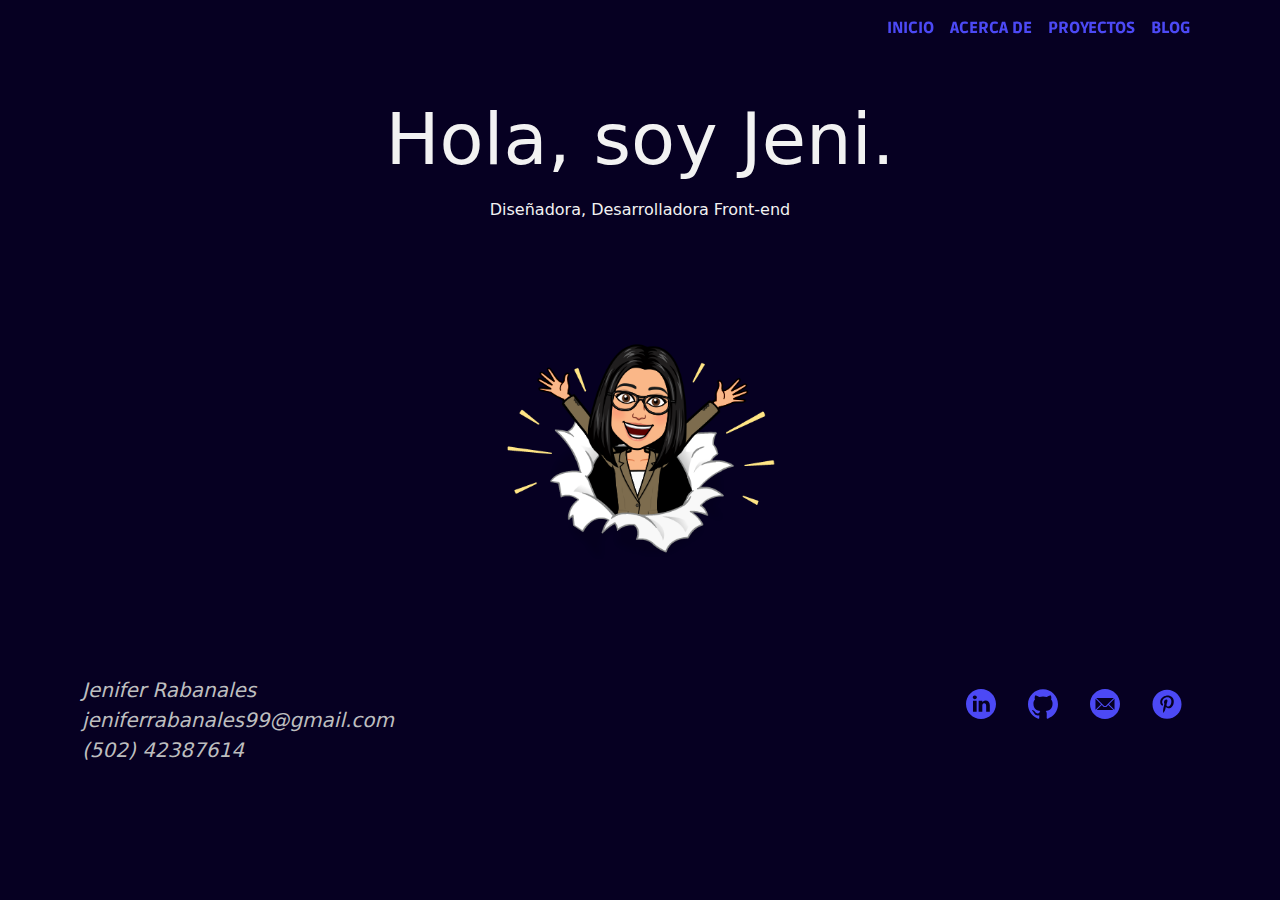
<file: ProyectoPortafolio/index.html>
<!DOCTYPE html>
<html lang="es">

<head>
    <meta charset="UTF-8">
    <meta name="viewport" content="width=device-width, initial-scale=1.0">
    <title>Jenifer Alejandra</title>
    <link href="https://cdn.jsdelivr.net/npm/bootstrap@5.3.3/dist/css/bootstrap.min.css" rel="stylesheet"
        integrity="sha384-QWTKZyjpPEjISv5WaRU9OFeRpok6YctnYmDr5pNlyT2bRjXh0JMhjY6hW+ALEwIH" crossorigin="anonymous">
    <script src="https://cdn.jsdelivr.net/npm/bootstrap@5.3.3/dist/js/bootstrap.bundle.min.js"
        integrity="sha384-YvpcrYf0tY3lHB60NNkmXc5s9fDVZLESaAA55NDzOxhy9GkcIdslK1eN7N6jIeHz"
        crossorigin="anonymous"></script>
    <link rel="preconnect" href="https://fonts.googleapis.com">
    <link rel="preconnect" href="https://fonts.gstatic.com" crossorigin>
    <link
        href="https://fonts.googleapis.com/css2?family=Antonio:wght@100..700&family=Pixelify+Sans&family=Ruda:wght@900&family=Teko:wght@500&family=Unica+One&family=Work+Sans:ital,wght@0,800;1,800&display=swap"
        rel="stylesheet">
    <link rel="stylesheet" href="styles.css">
    <style>
        body {
            background-color: #060022;
        }
    </style>
    <link rel="icon" type="image/png" href="../ProyectoPortafolio/Imagenes/Icono.PNG">


</head>

<body>
   
    <!-- Content here -->
    <form class="rounded px-4 py-4"></form>

    <nav class="navbar navbar-expand-lg navbar-light fixed-top navbar-custom ">
        <div class="container">
            <button class="navbar-toggler" type="button" data-bs-toggle="collapse" data-bs-target="#navbar-start"
                aria-controls="navbar-start" aria-expanded="false" aria-label="Toggle navigation">
                <svg class="icono" xmlns="http://www.w3.org/2000/svg" version="1.1"
                    xmlns:xlink="http://www.w3.org/1999/xlink" width="30" height="30" x="0" y="0" viewBox="0 0 64 64"
                    style="enable-background:new 0 0 512 512" xml:space="preserve" class="">
                    <g>
                        <path
                            d="M53 21H11c-1.7 0-3-1.3-3-3s1.3-3 3-3h42c1.7 0 3 1.3 3 3s-1.3 3-3 3zM53 35H11c-1.7 0-3-1.3-3-3s1.3-3 3-3h42c1.7 0 3 1.3 3 3s-1.3 3-3 3zM53 49H11c-1.7 0-3-1.3-3-3s1.3-3 3-3h42c1.7 0 3 1.3 3 3s-1.3 3-3 3z"
                            fill="#4c49f5" opacity="1" data-original="#000000" class=""></path>
                    </g>
                </svg>
            </button>

            <div class="collapse navbar-collapse" id="navbar-start">
                <ul class="navbar-nav ms-auto mb-2 mb-lg-0">
                    <li class="nav-item ruda">
                        <a class="nav-link " aria-current="page" href="../ProyectoPortafolio/index.html">INICIO</a>
                    </li>
                    <li class="nav-item ruda">
                        <a class="nav-link " aria-current="page" href="../ProyectoPortafolio/AcercaDe.html">ACERCA
                            DE</a>
                    </li>
                    <li class="nav-item ruda">
                        <a class="nav-link" href="../ProyectoPortafolio/proyectos.html">PROYECTOS</a>
                    </li>
                    <li class="nav-item ruda">
                        <a href="../ProyectoPortafolio/Blog.html" class="nav-link" href="#">BLOG</a>
                    </li>
                </ul>
            </div>

        </div>
    </nav>

     </nav>
     <seccion class="banner">
        <div class="container">
            <div class="row">
                <div class="col-md-12">
                   <figure class="text-center">
                       <form class="rounded px-4 py-4"></form>
                       <blockquote class="display-2 jersey-10-regula" style="color:#F2F2F2">
                           <p>Hola, soy Jeni.</p>
                       </blockquote>
                       <figcaption class="" style="color:#F2F2F2">
                           Diseñadora, Desarrolladora Front-end</cite>
                       </figcaption>
                   </figure>
                   <form class="rounded px-4 py-4"></form>
                   <div class="text-center">
                       <img width="280" height="280" src="../ProyectoPortafolio/Imagenes/IMG_1713.PNG" class="rounded" alt="...">
                       <form class="rounded px-4 py-4"></form>
                   </div>
                </div>
            </div>
        </div>
    </seccion>

   

    <nav class="navbar navbar-light ">
        <div class="container">
            
          <a class="navbar-brand" href="#">
            <figure>
                <form class="rounded px-4 py-4"></form>
                
                <figcaption class="" style="color:#BDBEBF">
                    <cite title="Source Title">Jenifer Rabanales</cite>
                </figcaption>
                <figcaption class="" style="color:#BDBEBF">
                    <cite title="Source Title">jeniferrabanales99@gmail.com</cite>
                </figcaption>
                <figcaption class="" style="color:#BDBEBF">
                    <cite title="Source Title">(502) 42387614</cite>
                </figcaption>
            </figure>
          </a>
          <ul class="nav justify-content-md-end">
            <li class="nav-item">
                <a class="nav-link active" aria-current="page"
                    href="https://www.linkedin.com/in/jenifer-rabanales-378a0b233/" target="_blank"><svg
                        xmlns="http://www.w3.org/2000/svg" version="1.1" xmlns:xlink="http://www.w3.org/1999/xlink"
                        width="30" height="30" x="0" y="0" viewBox="0 0 512 512" style="enable-background:new 0 0 512 512"
                        xml:space="preserve" class="icono">
                        <g>
                            <path
                                d="M256 0C114.637 0 0 114.637 0 256s114.637 256 256 256 256-114.637 256-256S397.363 0 256 0zm-74.39 387h-62.348V199.426h62.347zm-31.173-213.188h-.406c-20.922 0-34.453-14.402-34.453-32.402 0-18.406 13.945-32.41 35.274-32.41 21.328 0 34.453 14.004 34.859 32.41 0 18-13.531 32.403-35.274 32.403zM406.423 387h-62.34V286.652c0-25.218-9.027-42.418-31.586-42.418-17.223 0-27.48 11.602-31.988 22.801-1.649 4.008-2.051 9.61-2.051 15.215V387h-62.344s.817-169.977 0-187.574h62.344v26.558c8.285-12.78 23.11-30.96 56.188-30.96 41.02 0 71.777 26.808 71.777 84.421zm0 0"
                                fill="#4c49f5" opacity="1" data-original="#000000" class="icono"></path>
                        </g>
                    </svg></a>
            </li>
            <li class="nav-item">
                <a class="nav-link" href="https://github.com/jenirg" target="_blank"><svg class="icono"
                        xmlns="http://www.w3.org/2000/svg" version="1.1" xmlns:xlink="http://www.w3.org/1999/xlink"
                        width="30" height="30" x="0" y="0" viewBox="0 0 512 512" style="enable-background:new 0 0 512 512"
                        xml:space="preserve">
                        <g>
                            <path
                                d="M255.968 5.329C114.624 5.329 0 120.401 0 262.353c0 113.536 73.344 209.856 175.104 243.872 12.8 2.368 17.472-5.568 17.472-12.384 0-6.112-.224-22.272-.352-43.712-71.2 15.52-86.24-34.464-86.24-34.464-11.616-29.696-28.416-37.6-28.416-37.6-23.264-15.936 1.728-15.616 1.728-15.616 25.696 1.824 39.2 26.496 39.2 26.496 22.848 39.264 59.936 27.936 74.528 21.344 2.304-16.608 8.928-27.936 16.256-34.368-56.832-6.496-116.608-28.544-116.608-127.008 0-28.064 9.984-51.008 26.368-68.992-2.656-6.496-11.424-32.64 2.496-68 0 0 21.504-6.912 70.4 26.336 20.416-5.696 42.304-8.544 64.096-8.64 21.728.128 43.648 2.944 64.096 8.672 48.864-33.248 70.336-26.336 70.336-26.336 13.952 35.392 5.184 61.504 2.56 68 16.416 17.984 26.304 40.928 26.304 68.992 0 98.72-59.84 120.448-116.864 126.816 9.184 7.936 17.376 23.616 17.376 47.584 0 34.368-.32 62.08-.32 70.496 0 6.88 4.608 14.88 17.6 12.352C438.72 472.145 512 375.857 512 262.353 512 120.401 397.376 5.329 255.968 5.329z"
                                fill="#4c49f5" opacity="1" data-original="#000000" class="icono"></path>
                        </g>
                    </svg></a>
            </li>
            <li class="nav-item">
                <a class="nav-link" href="https://chat.google.com/room/AAAAiTgYGHM?cls=7" target="_blank"><svg
                        xmlns="http://www.w3.org/2000/svg" version="1.1" xmlns:xlink="http://www.w3.org/1999/xlink"
                        width="30" height="30" x="0" y="0" viewBox="0 0 512 512" style="enable-background:new 0 0 512 512"
                        xml:space="preserve" class="icono">
                        <g>
                            <path fill-rule="evenodd"
                                d="M256 0c141.385 0 256 114.615 256 256S397.385 512 256 512 0 397.385 0 256 114.615 0 256 0zm162.5 355.241V164.978l-95.137 95.131zm-304.676 3.876h284.358l-86.908-86.908-33.123 33.118a8.563 8.563 0 0 1-6.05 2.5h-32.2a8.553 8.553 0 0 1-6.051-2.5l-33.122-33.118-86.908 86.908zM93.5 164.972v190.274l95.137-95.137zm312.906-12.089H105.6l137.844 137.844h25.117z"
                                fill="#4c49f5" opacity="1" data-original="#000000" class=""></path>
                        </g>
                    </svg></a>
            </li>
            <li class="nav-item">
                <a class="nav-link" href="https://www.pinterest.es/jeniferrabanales99/" target="_blank"><svg
                        xmlns="http://www.w3.org/2000/svg" version="1.1" xmlns:xlink="http://www.w3.org/1999/xlink"
                        width="30" height="30" x="0" y="0" viewBox="0 0 512 512" style="enable-background:new 0 0 512 512"
                        xml:space="preserve" class="icono">
                        <g>
                            <path fill-rule="evenodd"
                                d="M256.612 13.686C119.557 13.686 8.2 124.223 8.2 261.489c0 137.259 111.357 247.796 248.412 247.796S503.8 398.747 503.8 261.489c0-137.266-110.133-247.803-247.188-247.803zm19.579 314.61c-18.355-1.217-25.698-10.93-40.382-19.435-7.342 41.296-17.132 80.165-45.277 100.817-8.566-61.948 12.237-108.104 22.027-157.91-17.132-27.938 2.447-86.242 37.934-71.668 44.054 17.008-37.934 106.894 17.132 117.824 58.738 12.148 81.988-100.816 46.501-137.259-52.62-52.233-151.74-1.216-139.502 74.095 3.67 18.225 22.027 24.295 8.566 49.807-34.264-7.287-44.054-34.016-42.83-68.025 2.447-57.093 51.395-97.18 101.567-103.25 62.409-7.287 121.147 23.078 128.489 81.382 9.79 66.815-28.145 138.483-94.225 133.622z"
                                fill="#4c49f5" opacity="1" data-original="#000000" class="icono"></path>
                        </g>
                    </svg></a>
            </li>
        </ul>
        </div>
      </nav>
    <form class="rounded px-2 py-2"></form>
   
</body>

</html>
</file>
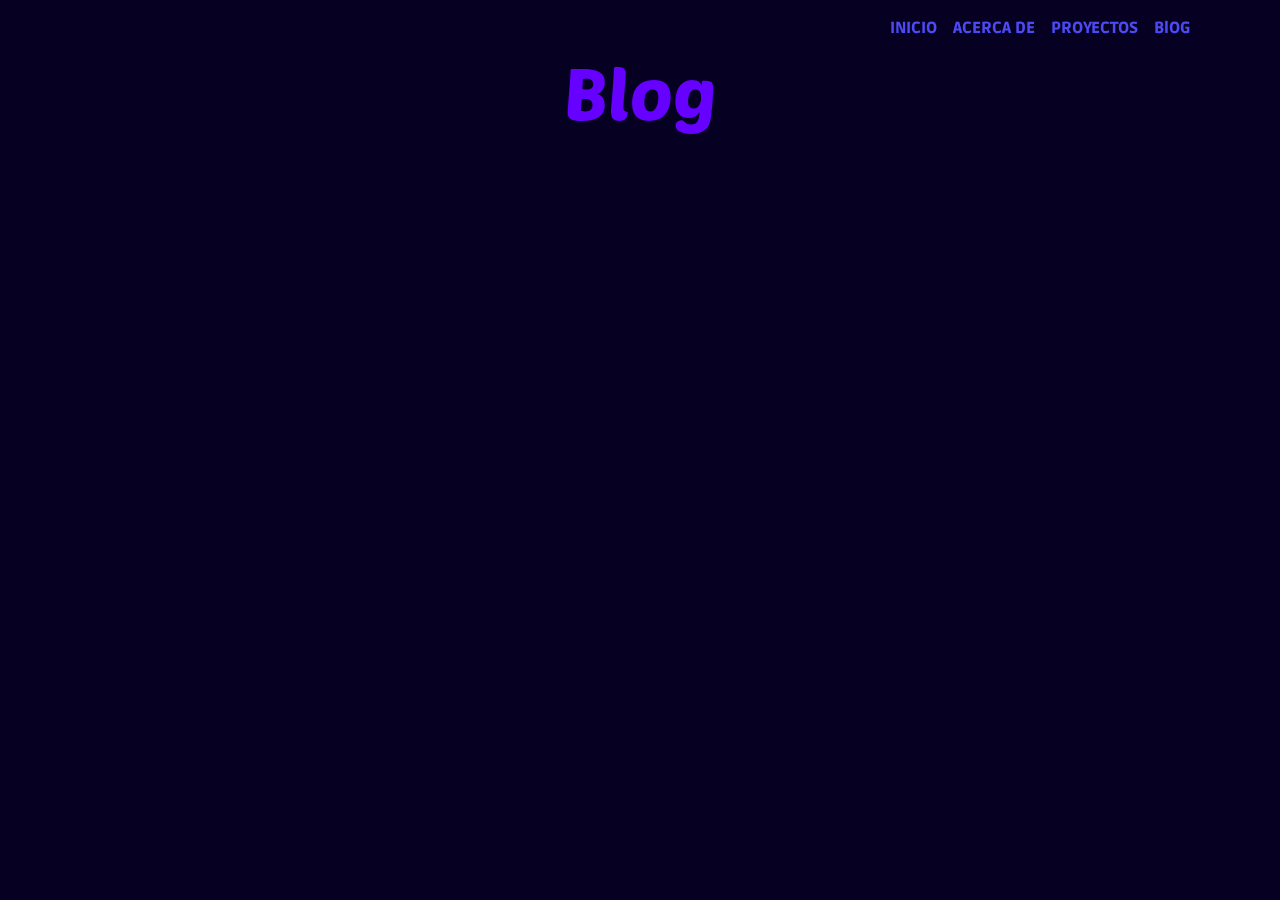
<file: ProyectoPortafolio/Blog.html>
<!DOCTYPE html>
<html lang="es">

<head>
    <meta charset="UTF-8">
    <meta name="viewport" content="width=device-width, initial-scale=1.0">
    <title>Blog</title>
    <link href="https://cdn.jsdelivr.net/npm/bootstrap@5.3.3/dist/css/bootstrap.min.css" rel="stylesheet"
        integrity="sha384-QWTKZyjpPEjISv5WaRU9OFeRpok6YctnYmDr5pNlyT2bRjXh0JMhjY6hW+ALEwIH" crossorigin="anonymous">
    <script src="https://cdn.jsdelivr.net/npm/bootstrap@5.3.3/dist/js/bootstrap.bundle.min.js"
        integrity="sha384-YvpcrYf0tY3lHB60NNkmXc5s9fDVZLESaAA55NDzOxhy9GkcIdslK1eN7N6jIeHz"
        crossorigin="anonymous"></script>
    <link rel="preconnect" href="https://fonts.googleapis.com">
    <link rel="preconnect" href="https://fonts.gstatic.com" crossorigin>
    <link
        href="https://fonts.googleapis.com/css2?family=Antonio:wght@100..700&family=Pixelify+Sans&family=Ruda:wght@900&family=Teko:wght@500&family=Unica+One&family=Work+Sans:ital,wght@0,800;1,800&display=swap"
        rel="stylesheet">
    <link rel="stylesheet" href="styles.css">
    <style>
       
    </style>
    <link rel="icon" type="image/png" href="./Imagenes/Icono.PNG">
    <style>
        body {
            background-color: #060022;
        }
    </style>
    <link rel="preconnect" href="https://fonts.googleapis.com">
    <link rel="preconnect" href="https://fonts.gstatic.com" crossorigin>
    <link href="https://fonts.googleapis.com/css2?family=Pixelify+Sans&family=Poetsen+One&family=Ruda:wght@500&family=Teko:wght@500&family=Unica+One&family=Work+Sans:ital,wght@0,800;1,800&display=swap" rel="stylesheet">

</head>

<body>
    <form class="rounded px-4 py-4"></form>
    <nav class="navbar navbar-expand-lg navbar-light fixed-top navbar-custom ">
        <div class="container">
            <button class="navbar-toggler" type="button" data-bs-toggle="collapse" data-bs-target="#navbar-start"
                aria-controls="navbar-start" aria-expanded="false" aria-label="Toggle navigation">
                <svg class="icono" xmlns="http://www.w3.org/2000/svg" version="1.1"
                    xmlns:xlink="http://www.w3.org/1999/xlink" width="30" height="30" x="0" y="0" viewBox="0 0 64 64"
                    style="enable-background:new 0 0 512 512" xml:space="preserve" class="">
                    <g>
                        <path
                            d="M53 21H11c-1.7 0-3-1.3-3-3s1.3-3 3-3h42c1.7 0 3 1.3 3 3s-1.3 3-3 3zM53 35H11c-1.7 0-3-1.3-3-3s1.3-3 3-3h42c1.7 0 3 1.3 3 3s-1.3 3-3 3zM53 49H11c-1.7 0-3-1.3-3-3s1.3-3 3-3h42c1.7 0 3 1.3 3 3s-1.3 3-3 3z"
                            fill="#4c49f5" opacity="1" data-original="#000000" class=""></path>
                    </g>
                </svg>
            </button>

            <div class="collapse navbar-collapse" id="navbar-start">
                <ul class="navbar-nav ms-auto mb-2 mb-lg-0">
                    <li class="nav-item ruda">
                        <a class="nav-link " aria-current="page" href="./index.html">INICIO</a>
                    </li>
                    <li class="nav-item ruda">
                        <a class="nav-link " aria-current="page" href="./AcercaDe.html">ACERCA
                            DE</a>
                    </li>
                    <li class="nav-item ruda">
                        <a class="nav-link" href="./proyectos.html">PROYECTOS</a>
                    </li>
                    <li class="nav-item ruda">
                        <a href="./Blog.html" class="nav-link" href="#">BlOG</a>
                      </li>
                </ul>
            </div>

        </div>
    </nav>
    <div class="container"> 
        <div class="contenido">
            <!-- Aquí va el contenido principal de tu página -->
            <figure class="text-center poetsen-one-regular" >
              <blockquote class="display-2 jersey-10-regula" style="color:#6600FF">
                <p>Blog</p>
              </blockquote>
            </figure>
          </div>
    <div id="blogs"></div>
    
<!-- 
    <button onclick="crearBlogs()">Crear Articulo</button>
    
    <input type="text" id="titulo" placeholder="Titulo">
    <input type="text" id="contenido" placeholder="Contenido">
    <input type="text" id="autor" placeholder="Autor">
    <input type="text" id="fecha" placeholder="Fecha">
    -->

    <script src="script.js"></script>
</div>
</body>

</html>
</file>
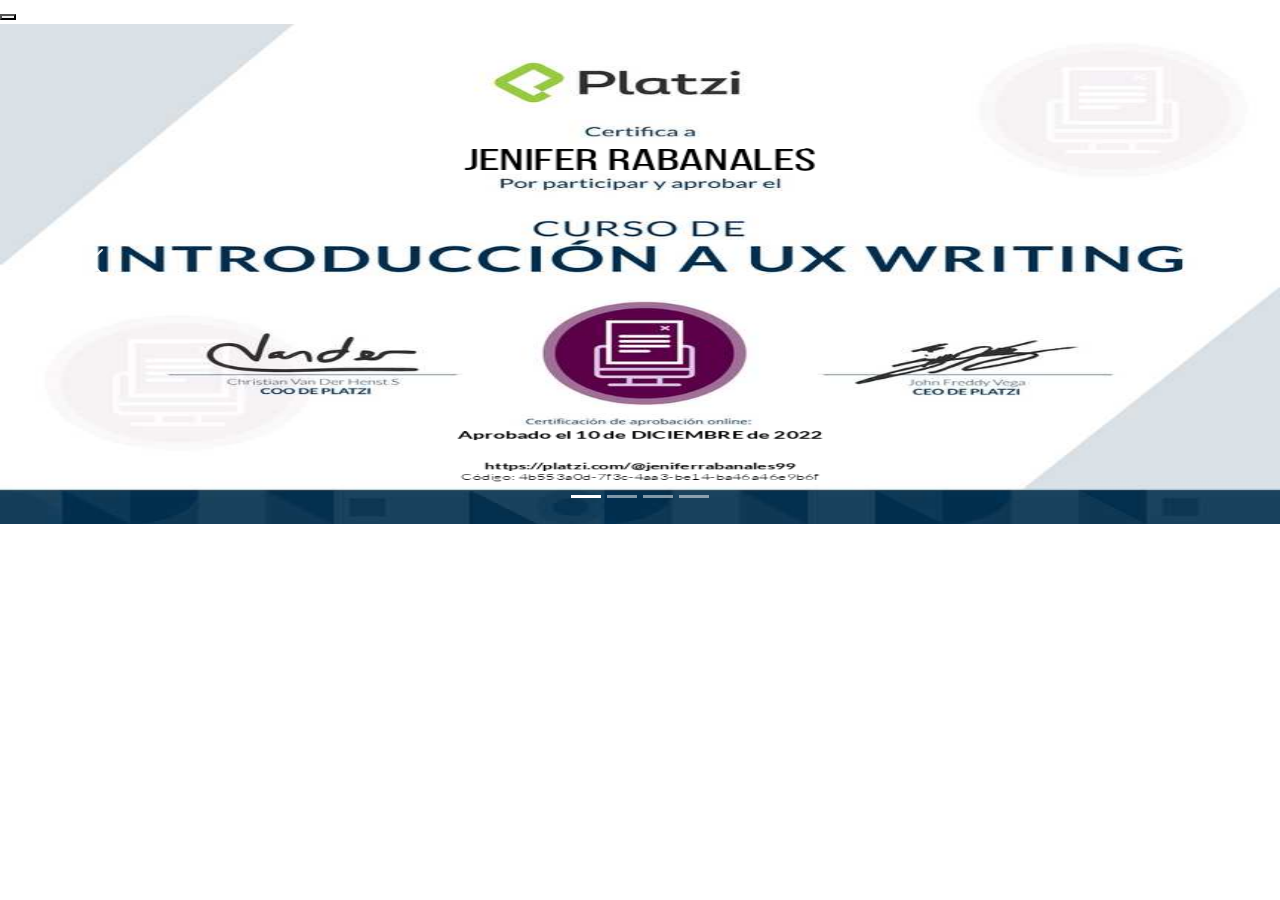
<file: ProyectoPortafolio/ejemplo.html>
<!DOCTYPE html>
<html lang="es">
<head>
    <meta charset="UTF-8">
    <meta name="viewport" content="width=device-width, initial-scale=1.0">
    <title>Índice</title>
    <link href="https://cdn.jsdelivr.net/npm/bootstrap@5.3.3/dist/css/bootstrap.min.css" rel="stylesheet"
    integrity="sha384-QWTKZyjpPEjISv5WaRU9OFeRpok6YctnYmDr5pNlyT2bRjXh0JMhjY6hW+ALEwIH" crossorigin="anonymous">
    <script src="https://cdn.jsdelivr.net/npm/bootstrap@5.3.3/dist/js/bootstrap.bundle.min.js"
    integrity="sha384-YvpcrYf0tY3lHB60NNkmXc5s9fDVZLESaAA55NDzOxhy9GkcIdslK1eN7N6jIeHz"
    crossorigin="anonymous"></script>
</head>

<body>
    <div id="carouselE1" class="carousel slide" data-bs-ride="carousel">

        <div class="carousel-indicators">
            <button type="button" data-bs-target="#carouselE1" 
            data-bs-slide-to="0" class="active" aria-current="true" 
            aria-label="Slide 1">
            </button>
            <button type="button" data-bs-target="#carouselE1" 
            data-bs-slide-to="1" 
            aria-label="Slide 2">
            </button>
            <button type="button" data-bs-target="#carouselE1" 
            data-bs-slide-to="2" 
            aria-label="Slide 3">
            </button>
            <button type="button" data-bs-target="#carouselE1" 
            data-bs-slide-to="3" 
            aria-label="Slide 4">
            </button>
        </div>

        <button type="button" data-bs-target="#carouselE1" data-bs-slide-to="3" aria-label="Slide 4">
        </button>

        <div class="carousel-inner">

            <div class="carousel-item active">
                <img width="160" height="500" src="../ProyectoPortafolio/Imagenes/CursoUXWriting.png" class="d-block w-100" alt="">
            </div>

            <div class="carousel-item ">
                <img width="160" height="500" src="../ProyectoPortafolio/Imagenes/CursoFundamentosUI.png" class="d-block w-100" alt="">
            </div>

            <div class="carousel-item">
                <img width="160" height="500" src="../ProyectoPortafolio/Imagenes/ScrumFundamentalsCertified-JeniferAlejandraRabanalesGamboa.-950052-1.png"
                    class="d-block w-100" alt="">
            </div>

            <div class="carousel-item">
                <img width="160" height="500" src="../ProyectoPortafolio/Imagenes/PDFMailer-1.png" class="d-block w-100" alt="">
            </div>

        </div>

        <button class="carousel-control-prev" type="button" data-bs-target="#carouselE1" 
        data-bs-slide="prev">
            <span class="carousel-control-prev-icon" aria-hidden="true"></span>
            <span class="visually-hidden">Previous</span>
        </button>
        <button class="carousel-control-next" type="button" data-bs-target="#carouselE1" 
        data-bs-slide="next">
            <span class="carousel-control-next-icon" aria-hidden="true"></span>
            <span class="visually-hidden">Next</span>
        </button>

    </div>
</body>

</html>
</file>
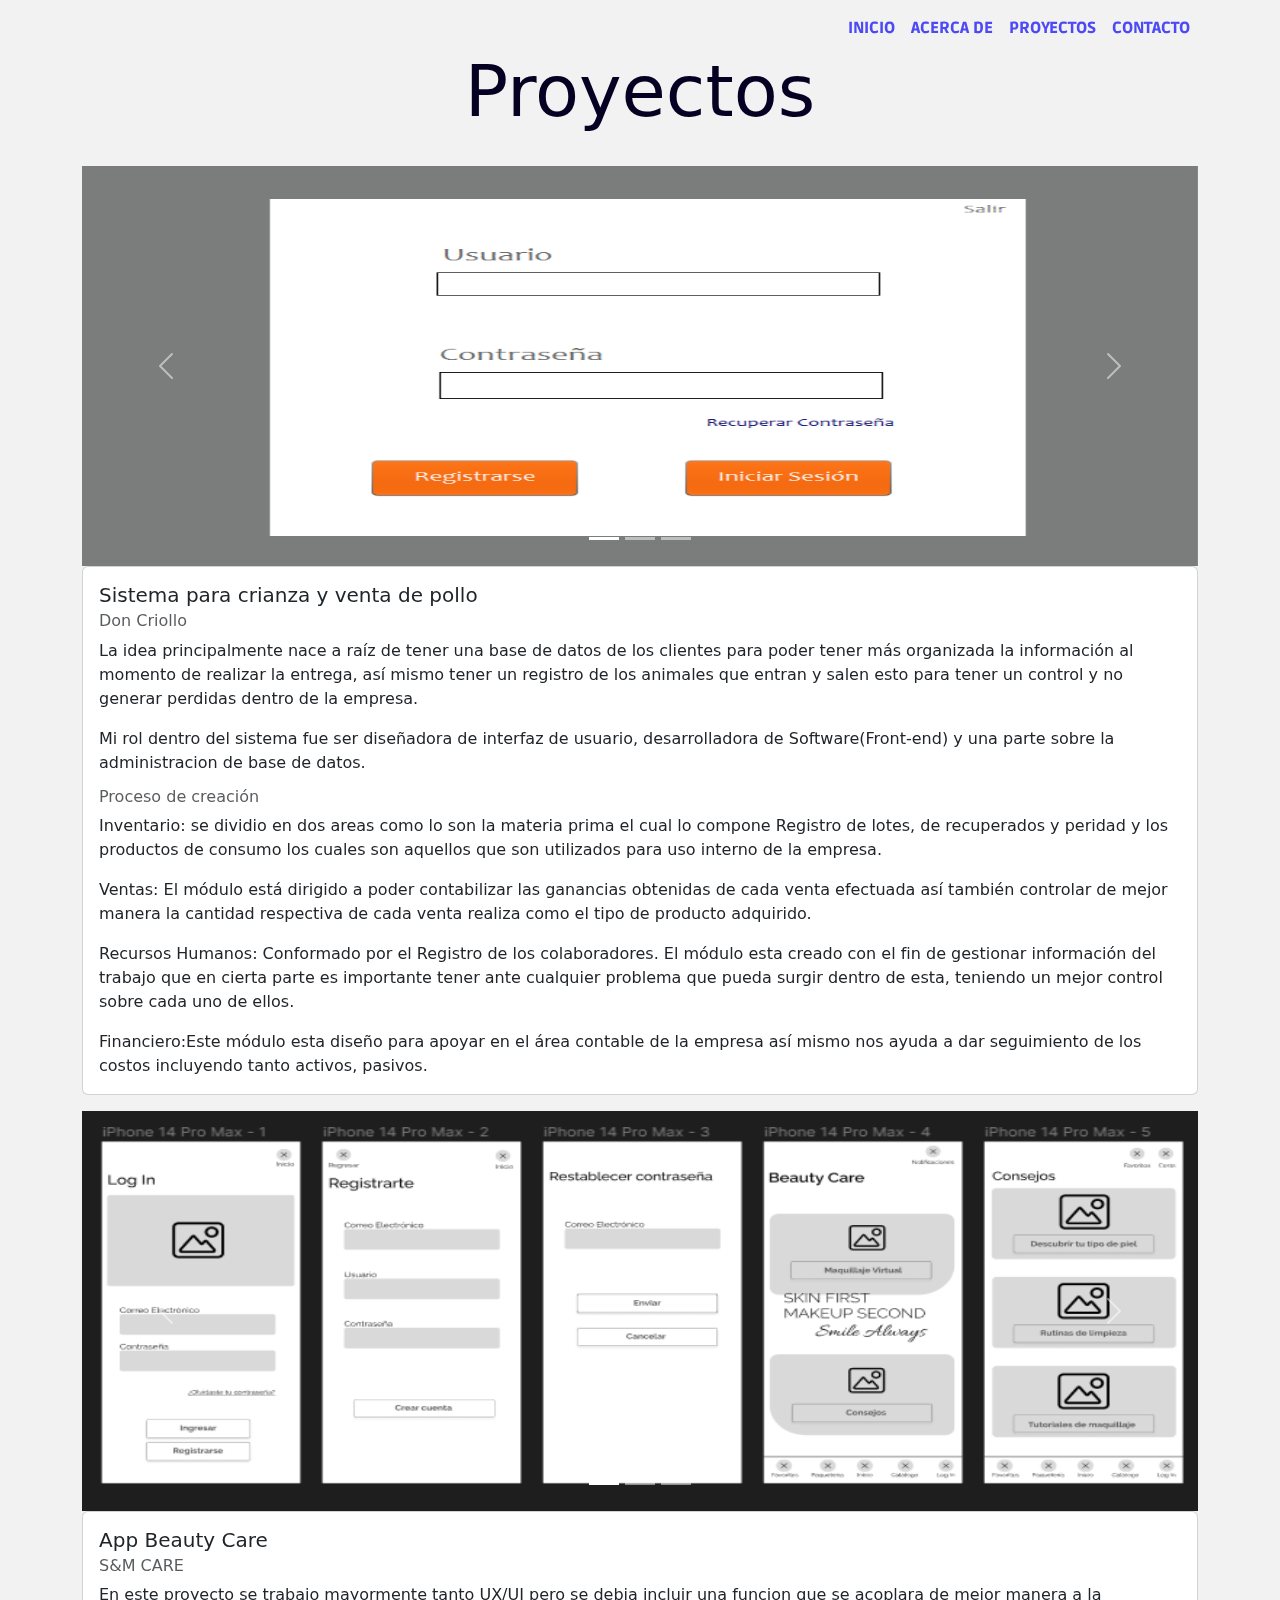
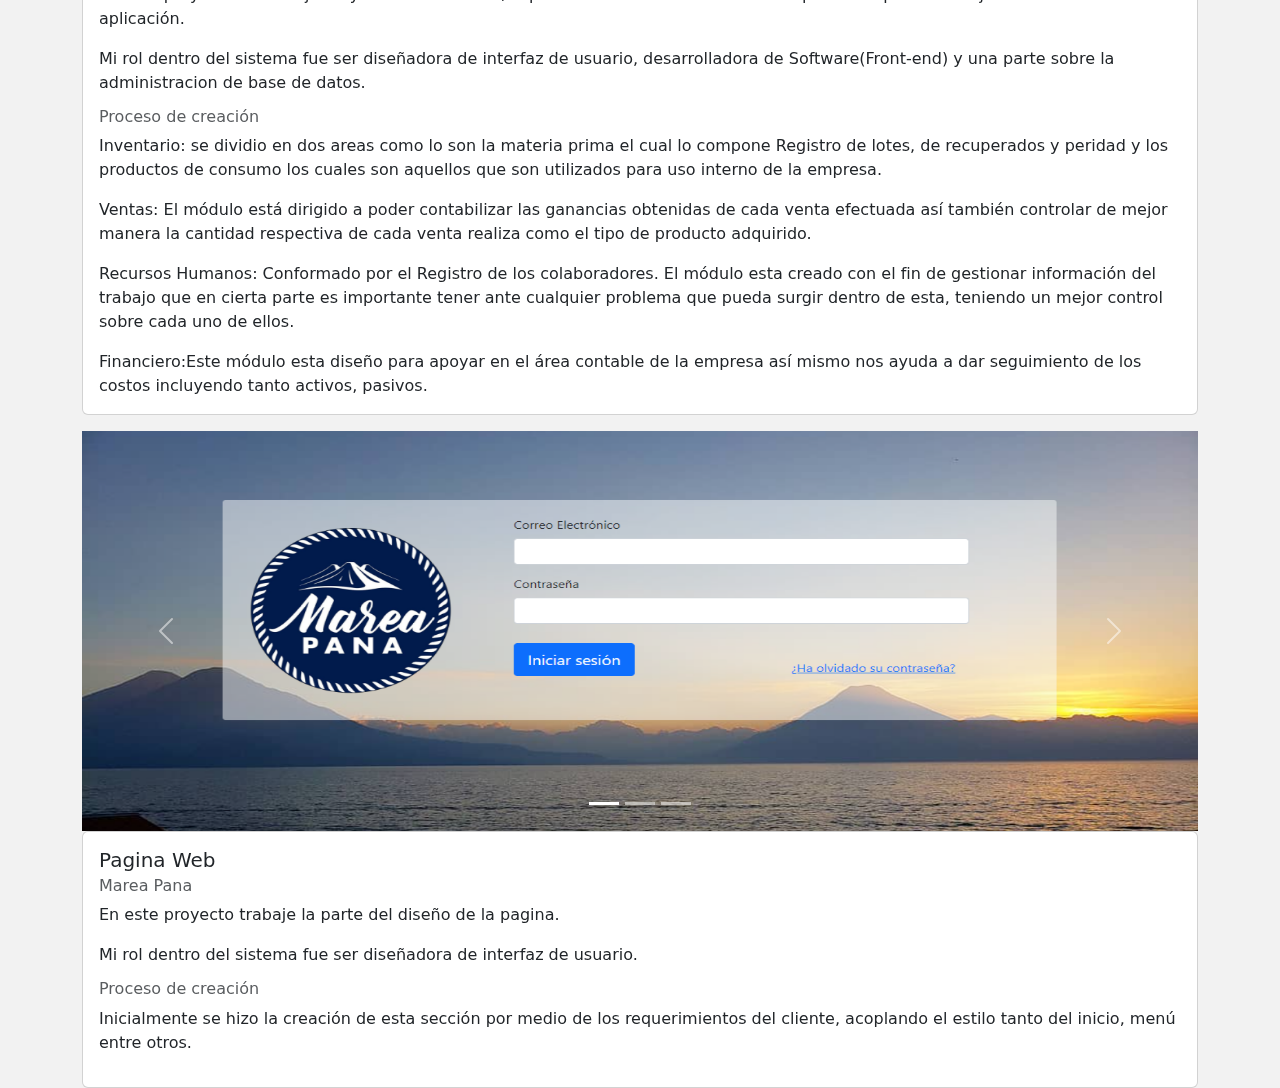
<file: ProyectoPortafolio/proyectos.html>
<!DOCTYPE html>
<html lang="es">

<head>
  <meta charset="UTF-8">
  <meta name="viewport" content="width=device-width, initial-scale=1.0">
  <title>Proyectos</title>
  <link href="https://cdn.jsdelivr.net/npm/bootstrap@5.3.3/dist/css/bootstrap.min.css" rel="stylesheet"
    integrity="sha384-QWTKZyjpPEjISv5WaRU9OFeRpok6YctnYmDr5pNlyT2bRjXh0JMhjY6hW+ALEwIH" crossorigin="anonymous">
  <script src="https://cdn.jsdelivr.net/npm/bootstrap@5.3.3/dist/js/bootstrap.bundle.min.js"
    integrity="sha384-YvpcrYf0tY3lHB60NNkmXc5s9fDVZLESaAA55NDzOxhy9GkcIdslK1eN7N6jIeHz"
    crossorigin="anonymous"></script>
  <link rel="preconnect" href="https://fonts.googleapis.com">
  <link rel="preconnect" href="https://fonts.gstatic.com" crossorigin>
  <link
    href="https://fonts.googleapis.com/css2?family=Antonio:wght@100..700&family=Pixelify+Sans&family=Ruda:wght@900&family=Teko:wght@500&family=Unica+One&family=Work+Sans:ital,wght@0,800;1,800&display=swap"
    rel="stylesheet">
  <link rel="stylesheet" href="styles.css">
  <style>
    body {
      background-color: #F2F2F2;
    }

  </style>
  <link rel="icon" type="image/png" href="../ProyectoPortafolio/Imagenes/Icono.PNG">
</head>

<body>
  <div class="container">
    <!-- Content here -->
    <!-- Contenido de la barra de navegación -->
    <form class="rounded px-4 py-4"></form>
        <nav class="navbar navbar-expand-lg navbar-light fixed-top navbar-custom" >
            <div class="container">
                <button class="navbar-toggler" type="button" data-bs-toggle="collapse" data-bs-target="#navbar-start"
                    aria-controls="navbar-start" aria-expanded="false" aria-label="Toggle navigation">
                    <svg class="icono" xmlns="http://www.w3.org/2000/svg" version="1.1"
                        xmlns:xlink="http://www.w3.org/1999/xlink" width="30" height="30" x="0" y="0"
                        viewBox="0 0 64 64" style="enable-background:new 0 0 512 512" xml:space="preserve" class="">
                        <g>
                            <path
                                d="M53 21H11c-1.7 0-3-1.3-3-3s1.3-3 3-3h42c1.7 0 3 1.3 3 3s-1.3 3-3 3zM53 35H11c-1.7 0-3-1.3-3-3s1.3-3 3-3h42c1.7 0 3 1.3 3 3s-1.3 3-3 3zM53 49H11c-1.7 0-3-1.3-3-3s1.3-3 3-3h42c1.7 0 3 1.3 3 3s-1.3 3-3 3z"
                                fill="#4c49f5" opacity="1" data-original="#000000" class=""></path>
                        </g>
                    </svg>
                </button>

                <div class="collapse navbar-collapse " id="navbar-start">
                    <ul class="navbar-nav ms-auto mb-2 mb-lg-0">
                        <li class="nav-item ruda">
                            <a class="nav-link " aria-current="page" href="../ProyectoPortafolio/index.html">INICIO</a>
                        </li>
                        <li class="nav-item ruda">
                            <a class="nav-link " aria-current="page" href="../ProyectoPortafolio/AcercaDe.html">ACERCA
                                DE</a>
                        </li>
                        <li class="nav-item ruda">
                            <a class="nav-link" href="../ProyectoPortafolio/proyectos.html">PROYECTOS</a>
                        </li>
                        <li class="nav-item ruda">
                            <a href="#" class="nav-link" href="#">CONTACTO</a>
                        </li>
                    </ul>
                </div>
            </div>
        </nav>
    <!-- Contenido principal -->
    <div class="contenido">
      <!-- Aquí va el contenido principal de tu página -->
      <figure class="text-center">
        <blockquote class="display-2 jersey-10-regula" style="color:#060022">
          <p>Proyectos</p>
        </blockquote>

      </figure>

    </div>
    <form class="rounded px-2 py-2"></form>

    <div id="carouselExampleIndicators" class="carousel slide" data-bs-ride="carousel">
      <div class="carousel-indicators">
        <button type="button" data-bs-target="#carouselExampleIndicators" data-bs-slide-to="0" class="active"
          aria-current="true" aria-label="Slide 1"></button>
        <button type="button" data-bs-target="#carouselExampleIndicators" data-bs-slide-to="1"
          aria-label="Slide 2"></button>
        <button type="button" data-bs-target="#carouselExampleIndicators" data-bs-slide-to="2"
          aria-label="Slide 3"></button>
      </div>
      <div class="carousel-inner">
        <div class="carousel-item active">
          <img width="100" height="400" src="../ProyectoPortafolio/Imagenes/DonCriollo/image.png" class="d-block w-100"
            alt="...">
        </div>
        <div class="carousel-item">
          <img width="100" height="400" src="../ProyectoPortafolio/Imagenes/DonCriollo/image (1).png"
            class="d-block w-100" alt="...">
        </div>
        <div class="carousel-item">
          <img width="100" height="400" src="../ProyectoPortafolio/Imagenes/DonCriollo/image (2).png"
            class="d-block w-100" alt="...">
        </div>
        <div class="carousel-item">
          <img width="100" height="400" src="../ProyectoPortafolio/Imagenes/DonCriollo/image (3).png"
            class="d-block w-100" alt="...">
        </div>
        <div class="carousel-item">
          <img width="100" height="400" src="../ProyectoPortafolio/Imagenes/DonCriollo/image (4).png"
            class="d-block w-100" alt="...">
        </div>
        <div class="carousel-item">
          <img width="100" height="400" src="../ProyectoPortafolio/Imagenes/DonCriollo/image (5).png"
            class="d-block w-100" alt="...">
        </div>
        <div class="carousel-item">
          <img width="100" height="400" src="../ProyectoPortafolio/Imagenes/DonCriollo/image (6).png"
            class="d-block w-100" alt="...">
        </div>
      </div>
      <button class="carousel-control-prev" type="button" data-bs-target="#carouselExampleIndicators"
        data-bs-slide="prev">
        <span class="carousel-control-prev-icon" aria-hidden="true"></span>
        <span class="visually-hidden">Previous</span>
      </button>
      <button class="carousel-control-next" type="button" data-bs-target="#carouselExampleIndicators"
        data-bs-slide="next">
        <span class="carousel-control-next-icon" aria-hidden="true"></span>
        <span class="visually-hidden">Next</span>
      </button>
    </div>

    <div class="card" width="100" height="400">
      <div class="card-body">
        <h5 class="card-title">Sistema para crianza y venta de pollo
        </h5>
        <h6 class="card-subtitle mb-2 text-muted">Don Criollo</h6>
        <p class="card-text">La idea principalmente nace a raíz de tener una base de datos de los clientes para poder
          tener más organizada la información al momento de realizar
          la entrega, así mismo tener un registro de los animales que entran
          y salen esto para tener un control y no generar perdidas dentro de la empresa. </p>
        <p class="card-text">Mi rol dentro del sistema fue ser diseñadora de interfaz de usuario, desarrolladora de
          Software(Front-end) y una parte sobre la administracion de base de datos. </p>
        <h6 class="card-subtitle mb-2 text-muted">Proceso de creación</h6>
        <p class="card-text">Inventario: se dividio en dos areas como lo son la materia prima el cual lo compone
          Registro de lotes, de recuperados y peridad y los productos de consumo los cuales son aquellos que son
          utilizados para uso interno de la empresa.</p>
        <p class="card-text">Ventas: El módulo está dirigido a poder contabilizar las ganancias obtenidas de cada venta
          efectuada así también controlar de mejor manera la cantidad respectiva de cada venta realiza como el tipo de
          producto adquirido.</p>
        <p class="card-text">Recursos Humanos: Conformado por el Registro de los colaboradores. El módulo esta creado
          con el fin de gestionar información del trabajo que en cierta parte es importante tener ante cualquier
          problema que pueda surgir dentro de esta, teniendo un mejor control sobre cada uno de ellos.</p>
        <p class="card-text"> Financiero:Este módulo esta diseño para apoyar en el área contable de la empresa así mismo
          nos ayuda a dar seguimiento de los costos incluyendo tanto activos, pasivos. </p>
      </div>
    </div>

    <form class="rounded px-2 py-2"></form>

    <div id="carouselExampleIndicators" class="carousel slide" data-bs-ride="carousel">
      <div class="carousel-indicators">
        <button type="button" data-bs-target="#carouselExampleIndicators" data-bs-slide-to="0" class="active"
          aria-current="true" aria-label="Slide 1"></button>
        <button type="button" data-bs-target="#carouselExampleIndicators" data-bs-slide-to="1"
          aria-label="Slide 2"></button>
        <button type="button" data-bs-target="#carouselExampleIndicators" data-bs-slide-to="2"
          aria-label="Slide 3"></button>
      </div>

      <div class="carousel-inner">
        <div class="carousel-item active">
          <img width="100" height="400" src="../ProyectoPortafolio/Imagenes/SYM/Wireframe.png" class="d-block w-100"
            alt="...">
        </div>
        <div class="carousel-item">
          <img width="100" height="400" src="../ProyectoPortafolio/Imagenes/SYM/W2.png"
            class="d-block w-100" alt="...">
        </div>
        <div class="carousel-item">
          <img width="100" height="400" src="../ProyectoPortafolio/Imagenes/SYM/W3.png"
            class="d-block w-100" alt="...">
        </div>
        <div class="carousel-item">
          <img width="100" height="400" src="../ProyectoPortafolio/Imagenes/SYM/W4.png"
            class="d-block w-100" alt="...">
        </div>
        <div class="carousel-item">
          <img width="100" height="400" src="../ProyectoPortafolio/Imagenes/SYM/W5.png"
            class="d-block w-100" alt="...">
        </div>
        <div class="carousel-item">
          <img width="100" height="400" src="../ProyectoPortafolio/Imagenes/SYM/W6.png"
            class="d-block w-100" alt="...">
        </div>
        <div class="carousel-item">
          <img width="100" height="400" src="../ProyectoPortafolio/Imagenes/SYM/W7.png"
            class="d-block w-100" alt="...">
        </div>
      </div>
      <button class="carousel-control-prev" type="button" data-bs-target="#carouselExampleIndicators"
        data-bs-slide="prev">
        <span class="carousel-control-prev-icon" aria-hidden="true"></span>
        <span class="visually-hidden">Previous</span>
      </button>
      <button class="carousel-control-next" type="button" data-bs-target="#carouselExampleIndicators"
        data-bs-slide="next">
        <span class="carousel-control-next-icon" aria-hidden="true"></span>
        <span class="visually-hidden">Next</span>
      </button>
    </div>
    <div class="card" width="100" height="400">
      <div class="card-body">
        <h5 class="card-title">App Beauty Care
        </h5>
        <h6 class="card-subtitle mb-2 text-muted">S&M CARE</h6>
        <p class="card-text">En este proyecto se trabajo mayormente tanto UX/UI pero se debia incluir una funcion que se acoplara de mejor manera a la aplicación. </p>
        <p class="card-text">Mi rol dentro del sistema fue ser diseñadora de interfaz de usuario, desarrolladora de
          Software(Front-end) y una parte sobre la administracion de base de datos. </p>
        <h6 class="card-subtitle mb-2 text-muted">Proceso de creación</h6>
        <p class="card-text">Inventario: se dividio en dos areas como lo son la materia prima el cual lo compone
          Registro de lotes, de recuperados y peridad y los productos de consumo los cuales son aquellos que son
          utilizados para uso interno de la empresa.</p>
        <p class="card-text">Ventas: El módulo está dirigido a poder contabilizar las ganancias obtenidas de cada venta
          efectuada así también controlar de mejor manera la cantidad respectiva de cada venta realiza como el tipo de
          producto adquirido.</p>
        <p class="card-text">Recursos Humanos: Conformado por el Registro de los colaboradores. El módulo esta creado
          con el fin de gestionar información del trabajo que en cierta parte es importante tener ante cualquier
          problema que pueda surgir dentro de esta, teniendo un mejor control sobre cada uno de ellos.</p>
        <p class="card-text"> Financiero:Este módulo esta diseño para apoyar en el área contable de la empresa así mismo
          nos ayuda a dar seguimiento de los costos incluyendo tanto activos, pasivos. </p>
      </div>
    </div>

    
    <form class="rounded px-2 py-2"></form>

    <div id="carouselExampleIndicators" class="carousel slide" data-bs-ride="carousel">
      <div class="carousel-indicators">
        <button type="button" data-bs-target="#carouselExampleIndicators" data-bs-slide-to="0" class="active"
          aria-current="true" aria-label="Slide 1"></button>
        <button type="button" data-bs-target="#carouselExampleIndicators" data-bs-slide-to="1"
          aria-label="Slide 2"></button>
        <button type="button" data-bs-target="#carouselExampleIndicators" data-bs-slide-to="2"
          aria-label="Slide 3"></button>
      </div>

      <div class="carousel-inner">
        <div class="carousel-item active">
          <img width="250" height="400" src="../ProyectoPortafolio/Imagenes/MareaPana/Login.png" class="d-block w-100"
            alt="...">
        </div>
        <div class="carousel-item">
          <img width="250" height="400" src="../ProyectoPortafolio/Imagenes/MareaPana/Ofertas.png"
            class="d-block w-100" alt="...">
        </div>
        <div class="carousel-item">
          <img width="250" height="400" src="../ProyectoPortafolio/Imagenes/MareaPana/VistaPrincipal.png"
            class="d-block w-100" alt="...">
        </div>
       
      </div>
      <button class="carousel-control-prev" type="button" data-bs-target="#carouselExampleIndicators"
        data-bs-slide="prev">
        <span class="carousel-control-prev-icon" aria-hidden="true"></span>
        <span class="visually-hidden">Previous</span>
      </button>
      <button class="carousel-control-next" type="button" data-bs-target="#carouselExampleIndicators"
        data-bs-slide="next">
        <span class="carousel-control-next-icon" aria-hidden="true"></span>
        <span class="visually-hidden">Next</span>
      </button>
    </div>
    <div class="card " width="100" height="400">
      <div class="card-body ">
        <h5 class="card-title">Pagina Web
        </h5>
        <h6 class="card-subtitle mb-2 text-muted">Marea Pana</h6>
        <p class="card-text">En este proyecto trabaje la parte del diseño de la pagina. </p>
        <p class="card-text">Mi rol dentro del sistema fue ser diseñadora de interfaz de usuario.</p>
        <h6 class="card-subtitle mb-2 text-muted">Proceso de creación</h6>
        <p class="card-text">Inicialmente se hizo la creación de esta sección por medio de los requerimientos del cliente, acoplando el estilo tanto del inicio, menú entre otros. </p>
        <p class="card-text"></p>
   
      </div>
    </div>

  </div>

  

</body>


</html>
</file>
<file: ProyectoPortafolio/styles.css>
.poetsen-one-regular {
  font-family: "Poetsen One", sans-serif;
  font-weight: 400;
  font-style: normal;
}


.concert-one-regular {
    font-family: "Concert One", sans-serif;
    font-weight: 700;
    font-style: normal;
}


.pixelifysans{
  font-family: "Pixelify Sans", sans-serif;
  font-optical-sizing: auto;
  font-weight: 400;
  font-style: normal;
  text-decoration: none;
  
}

.ruda{
    font-family: "Ruda", sans-serif;
    font-optical-sizing: auto;
    font-weight: 900;
    font-style: normal;
  }
  

.colores2{
    color:#060022;
    }

.concert-one-regular {
        font-family: "Concert One", sans-serif;
        font-weight: 900;
        font-style: normal;
}
.jersey-10-regular {
    font-family: "Jersey 10", sans-serif;
    font-weight: 400;
    font-style: normal;
  }



  /*Texto de letras de la barra navegadora*/
  .nav li a {
    color:#4C49F5;
    transition: background-color 0.3s ease; /* Agregar transición para una animación suave */
  }
  .navbar-custom .navbar-nav .nav-link {
    color:#4C49F5;
    transition: background-color 0.3s ease; /* Agregar transición para una animación suave */
  }
  .navbar-custom .navbar-nav .nav-link:hover {
      /*background-color: #3498db;*/ /* Cambiar el color de fondo al pasar el mouse */
      color: #4E72DE; /* Cambiar el color del texto al pasar el mouse */
  }

  .nav li a:hover {
    /*background-color: #3498db;*/ /* Cambiar el color de fondo al pasar el mouse */
    color: #4E72DE; /* Cambiar el color del texto al pasar el mouse */
  }

  .banner{
    padding: 50px 0;
    margin-bottom: 80px;
    
    }
    


  .iconoIN:hover { 
    color: hsla(241, 89, 62, 1); 
}
  .icono:hover path {
    fill: #6600FF; /* Cambia el color de relleno de todas las rutas (paths) al pasar el mouse */
  }

  .rounded-pill{
    color:#4C49F5;            
  }



  .carousel-item {
    min-height: 400px;
  }
        
  .carouser-caption{
    bottom: 220px;
    z-index:2;
  }
  .caursel-caption h5{
    font-size: 70 px;
    font-weight: 600;
    text-transform: uppercase;
    margin-top: 25px;
  }
.carousel-caption p{
  width: 60%;
  margin: 10px;
}
.carousel-inner::before{
  content: '';
  position: absolute;
  width: 100%;
  height: 100%;
  top: 0;
  left: 0;
  z-index: 1;
}
  

.mi-div{
  background: #B9B4AC;
}
</file>
